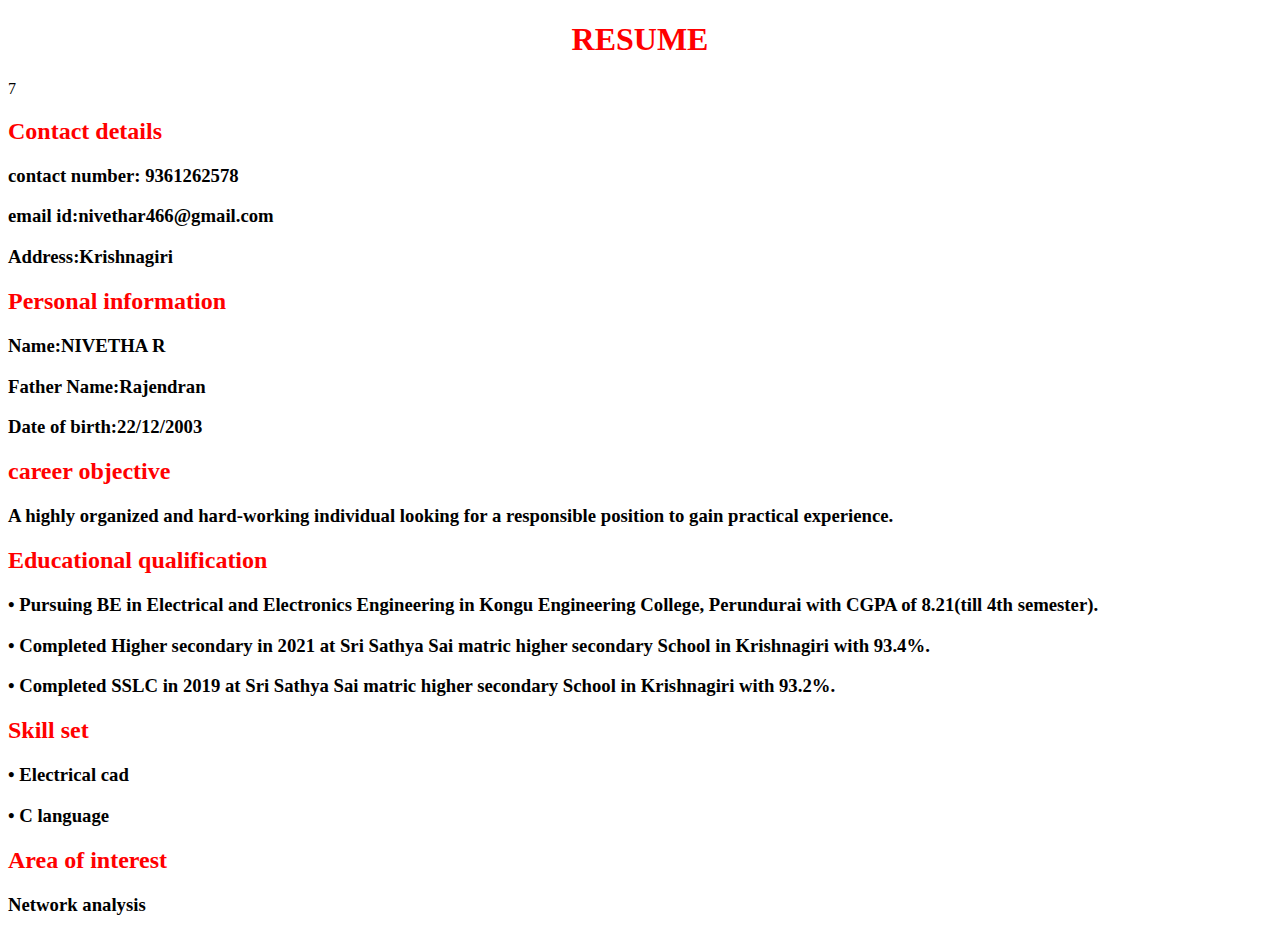
<file: Index.html>
<!DOCTYPE html>
<html>
    <head>
        <title>RESUME</title>
        <style>
            h1{
                text-align:center;
            }
        </style>

    </head>
</html>
<body>
    <h1 style="color:red;">RESUME</h1>
    7
    </style>
    <h2 style="color:red;">Contact details</h2>
    <h3>contact number: 9361262578</h3>
    <h3>email id:nivethar466@gmail.com</h3>
    <h3>Address:Krishnagiri</h3>
    <h2 style="color:red;">Personal information</h2>
    <h3>Name:NIVETHA R</h3>
    <h3>Father Name:Rajendran</h3>
    <h3>Date of birth:22/12/2003</h3>
    <h2 style="color:red;">career objective</h2>
    <h3>A highly organized and hard-working individual looking for a responsible position to gain practical experience. </h3>
    <h2 style="color:red;">Educational qualification</h2>
    <h3>•	Pursuing BE in Electrical and Electronics Engineering in Kongu Engineering College, Perundurai with CGPA of 8.21(till 4th semester).</h3>
    <h3>•	Completed Higher secondary in 2021 at Sri Sathya Sai matric higher secondary School in Krishnagiri with 93.4%.</h3>
    <h3>•	Completed SSLC in 2019 at Sri Sathya Sai matric higher secondary School in Krishnagiri with 93.2%.</h3>
    <h2 style="color:red;">Skill set</h2>
    <h3>•  Electrical cad</h3>
    <h3>•  C language</h3>
    <h2 style="color:red;">Area of interest</h2>
    <h3>Network analysis</h3>
</body>
</file>
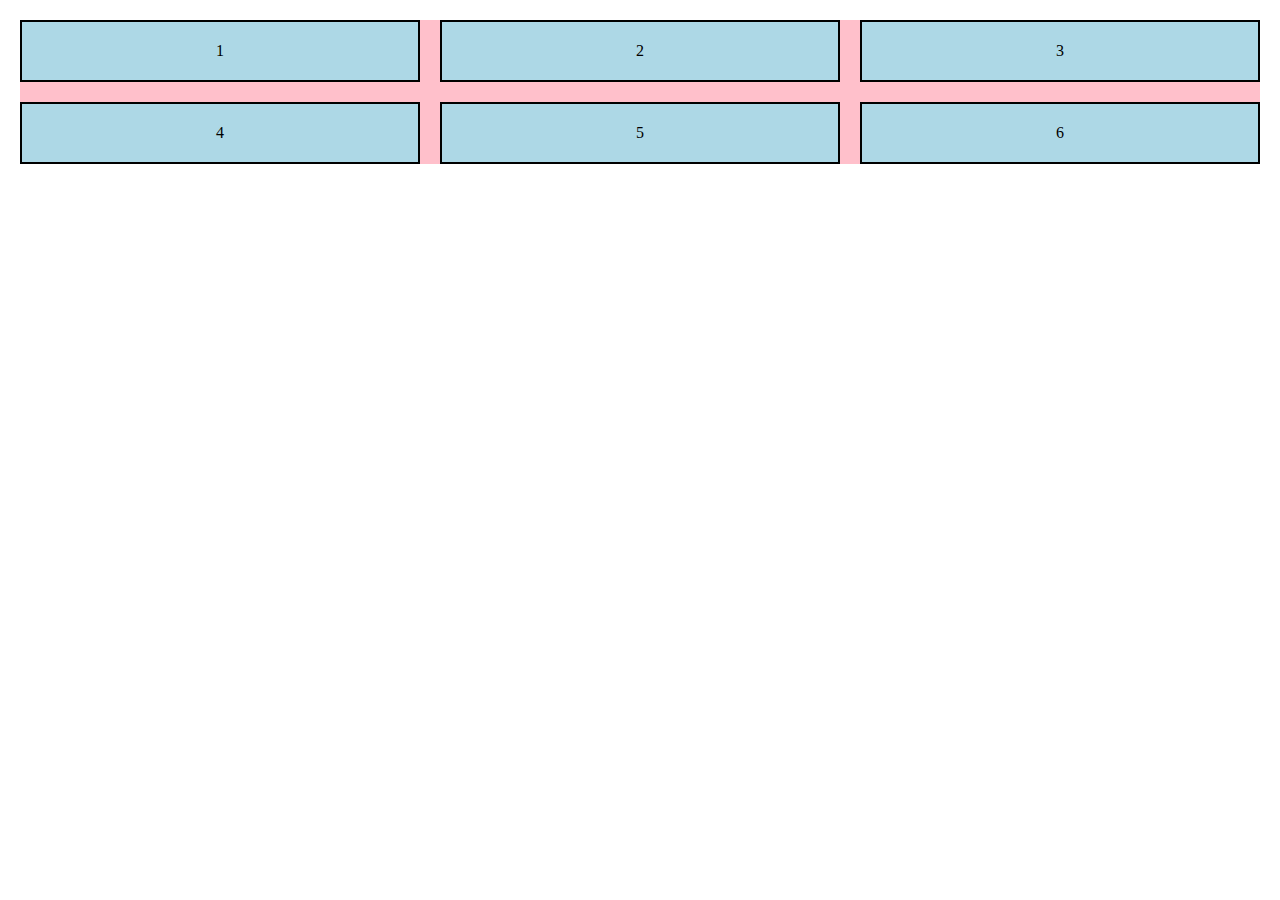
<file: selector.html>
<!DOCTYPE html>
<html>
  <head>
    <meta charset="UTF-8">
    <meta name="viewport" content="width=device-width, initial-scale=1.0">
    <title>Hi, World!</title>
    <link rel="stylesheet" href="eg1.css" />
  </head>
  <body>
    <div class="container">
      <div class="item">1</div>
      <div class="item">2</div>
      <div class="item">3</div>
      <div class="item">4</div>
      <div class="item">5</div>
      <div class="item">6</div>
    </div>
  </body>
</html>
</file>
<file: eg1.css>
body {
    box-sizing: border-box;
    margin: 20px;
    font-family: 'gill sans', 'gill sans mt', calibri, 'trebuchet MS', 'Times new roman';
  }
  
  .container {
    display: grid;
    grid-template-columns: repeat(3, 1fr);
    gap: 20px;
    background-color: pink;
  }
  
  .item {
    border: 2px solid black;
    text-align: center;
    padding: 20px; /* Corrected syntax here */
    background-color: lightblue;
  }
  @media(max-width: 425px){
    .container{
        grid-template-columns: repeat(2, 1fr);
    }
  }
  @media(min-width: 768px){
    .container{
        grid-template-columns: repeat(3, 1fr);
    }
  }
</file>
